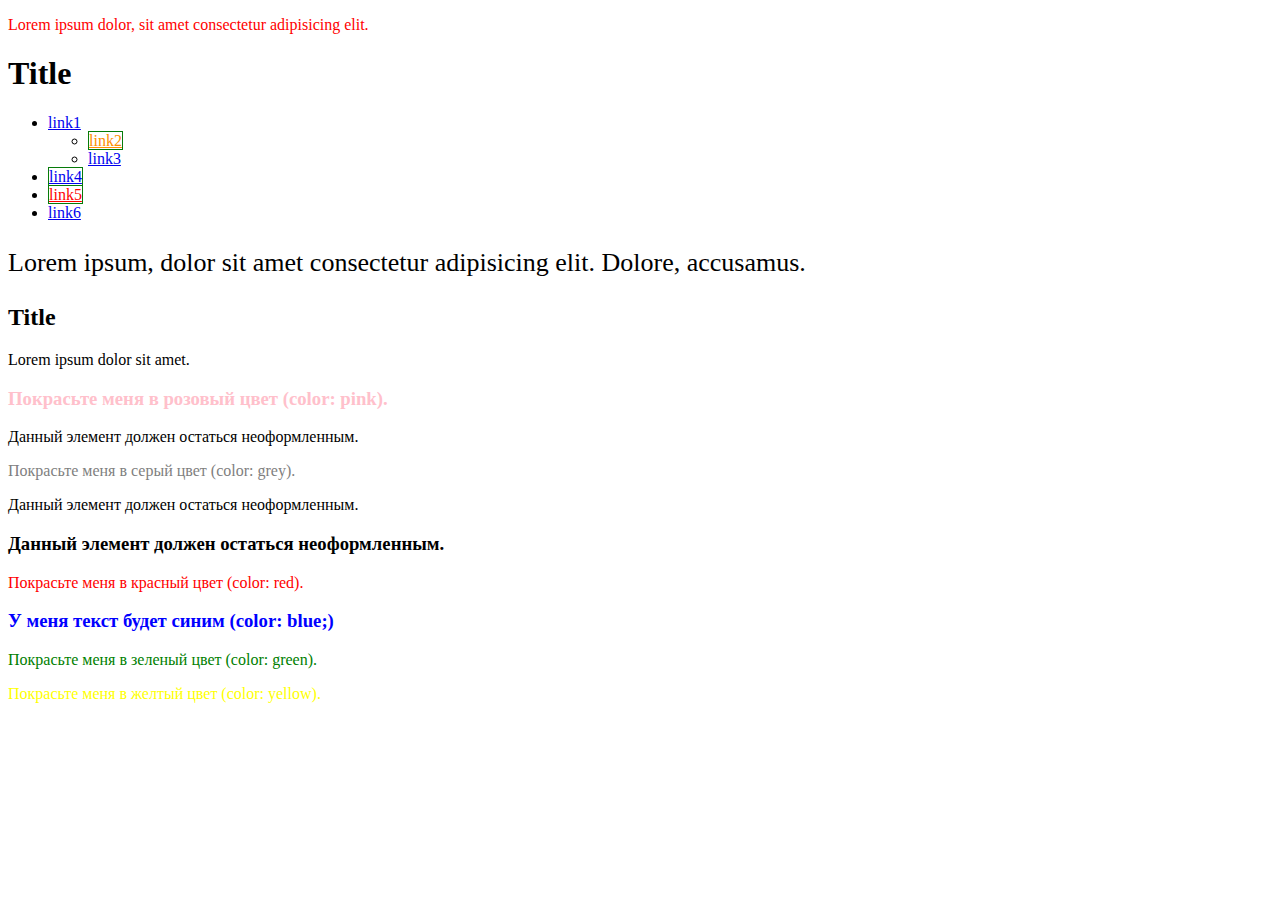
<file: Home task 3/index.html>
<!DOCTYPE html>
<html lang="en">
<head>
    <meta charset="UTF-8">
    <meta name="viewport" content="width=device-width, initial-scale=1.0">
    <link rel="stylesheet" href="css/style.css">
    <title>Первая страница</title>
    <style>
        blockqoute {
            color: red;
        }
    </style>
</head>
<body>
    <div id="task1">
        <blockqoute style="color: blue;">
            <p>
               Lorem ipsum dolor, sit amet consectetur adipisicing elit.
            </p>
        </blockqoute>
        
    </div>
    <div class="holder" id="task2">
        <h1>Title</h1>
        <ul class="list">
          <li>
            <a href="#">link1</a>
            <ul>
              <li><a title="youtube" href="http://www.youtube.com/">link2</a></li>
              <li><a href="#">link3</a></li>
            </ul>
          </li>
          <li><a title="youtube" href="https://www.youtube.com/">link4</a></li>
          <li><a href="https://validator.w3.org/" title="link">link5</a></li>
          <li><a href="#">link6</a></li>
        </ul>
        <p class="paragraf1">Lorem ipsum, dolor sit amet consectetur adipisicing elit. Dolore, accusamus.</p>
        <h2>Title</h2>
        <p>Lorem ipsum dolor sit amet.</p>
      </div>
      <div class="text-box" id="task3">
        <h3>Покрасьте меня в розовый цвет (color: pink).</h3>
        <p>Данный элемент должен остаться неоформленным.</p>
        <p id='greycol'>Покрасьте меня в серый цвет (color: grey).</p>
        <div>Данный элемент должен остаться неоформленным.</div>
        <h3>Данный элемент должен остаться неоформленным.</h3>
        <div>
            <p>Покрасьте меня в красный цвет (color: red).</p>
        </div>
        <h3 title="text">У меня текст будет синим (color: blue;)</h3>
        <p class="green">Покрасьте меня в зеленый цвет (color: green).</p>
        <p class='yellow'>Покрасьте меня в желтый цвет (color: yellow).</p>
    </div>
    
</body>
</html>
</file>
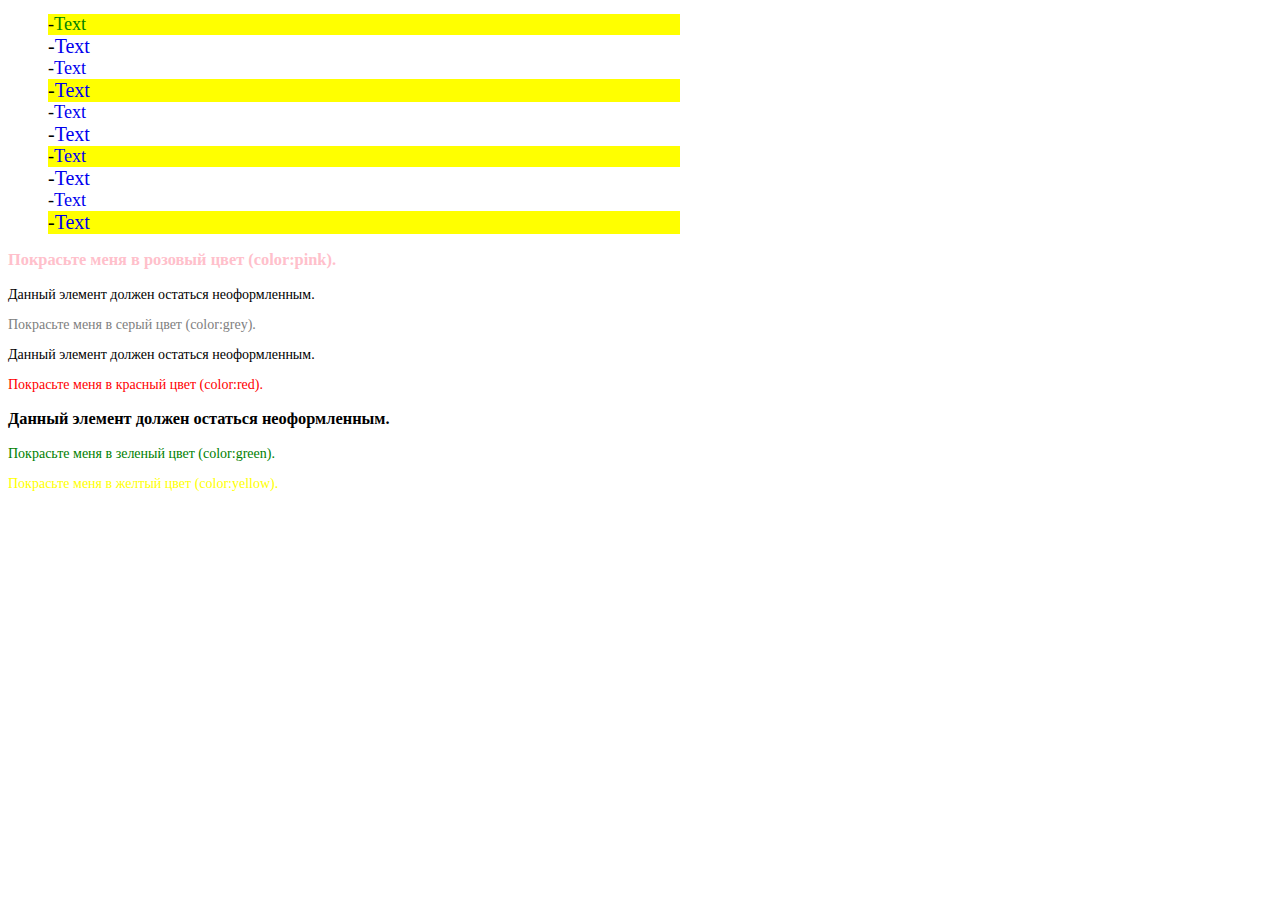
<file: Home task 4/index.html>
<!DOCTYPE html>
<html lang="en">
<head>
    <meta charset="UTF-8">
    <meta name="viewport" content="width=device-width, initial-scale=1.0">
    <link rel="stylesheet" href="css/style.css">
    <title>Первая страница</title>   
</head>
<body>
  <ul>
    <li><a href="#">Text</a></li>
    <li><a href="#">Text</a></li>
    <li><a href="#">Text</a></li>
    <li><a href="#">Text</a></li>
    <li><a href="#">Text</a></li>
    <li><a href="#">Text</a></li>
    <li><a href="#">Text</a></li>
    <li><a href="#">Text</a></li>
    <li><a href="#">Text</a></li>
    <li><a href="#">Text</a></li>
  </ul>
  <h3>Покрасьте меня в розовый цвет (color:pink).</h3>
  <p>Данный элемент должен остаться неоформленным.</p>
  <p id='greycol'>Покрасьте меня в серый цвет (color:grey).</p>
  <div>Данный элемент должен остаться неоформленным.</div>
  <div>
    <p>Покрасьте меня в красный цвет (color:red).</p>
  </div>
  <h3>Данный элемент должен остаться неоформленным.</h3>
  <p>Покрасьте меня в зеленый цвет (color:green).</p>
  <p class='yellow'>Покрасьте меня в желтый цвет (color:yellow).</p>
</body>
</html>
</file>
<file: Home task 3/css/style.css>
blockquote {
    color: green;
}
li a[title="link"] {
    color: #f00;
}
div ul li a[href="http://www.youtube.com/"] {
    color: #ff8d00;
}
.paragraf1 {
    font-size: 26px;
}
a[title] {
    border: 1px solid #067b09;
}
.text-box h3:first-child {
    color: pink;
}
#greycol {
    color: grey;
}
div p:first-child {
    color: red;
}
h3[title=text] {
    color: blue;
}
div p.green {
    color:green;
}
div p.yellow {
    color: yellow;
}
</file>
<file: Home task 4/css/style.css>
html {
  font-size: 10px;
}
body {
    font-size:14px;
}
ul {
    width: 50%;
    font-size: 1.4rem;      
}
li {
    list-style: none; 
}
ul li:first-child a {
    color: green;
}
li:nth-child(even) {
    font-size: 2rem;
    /* font-size: 20px; */
}
li:nth-child(odd) {
    font-size: 1.3em;
    /* font-size: 18px; */
}
li:nth-child(3n+1) {
    background-color: yellow;
}
ul li a {
   text-decoration: none;
}
ul li a:hover {
    background-color: red;
    color: white;
    text-decoration: underline;
}
ul li::before {
    content: "-";
}
body h3:first-of-type {
    color: pink;
}
body p:nth-of-type(2) {
    color: grey;
}
div p:only-child {
    color:red;
}
body p:nth-last-of-type(2) {
    color: green;
}
body p.yellow:last-of-type {
    color: yellow;
}
</file>
